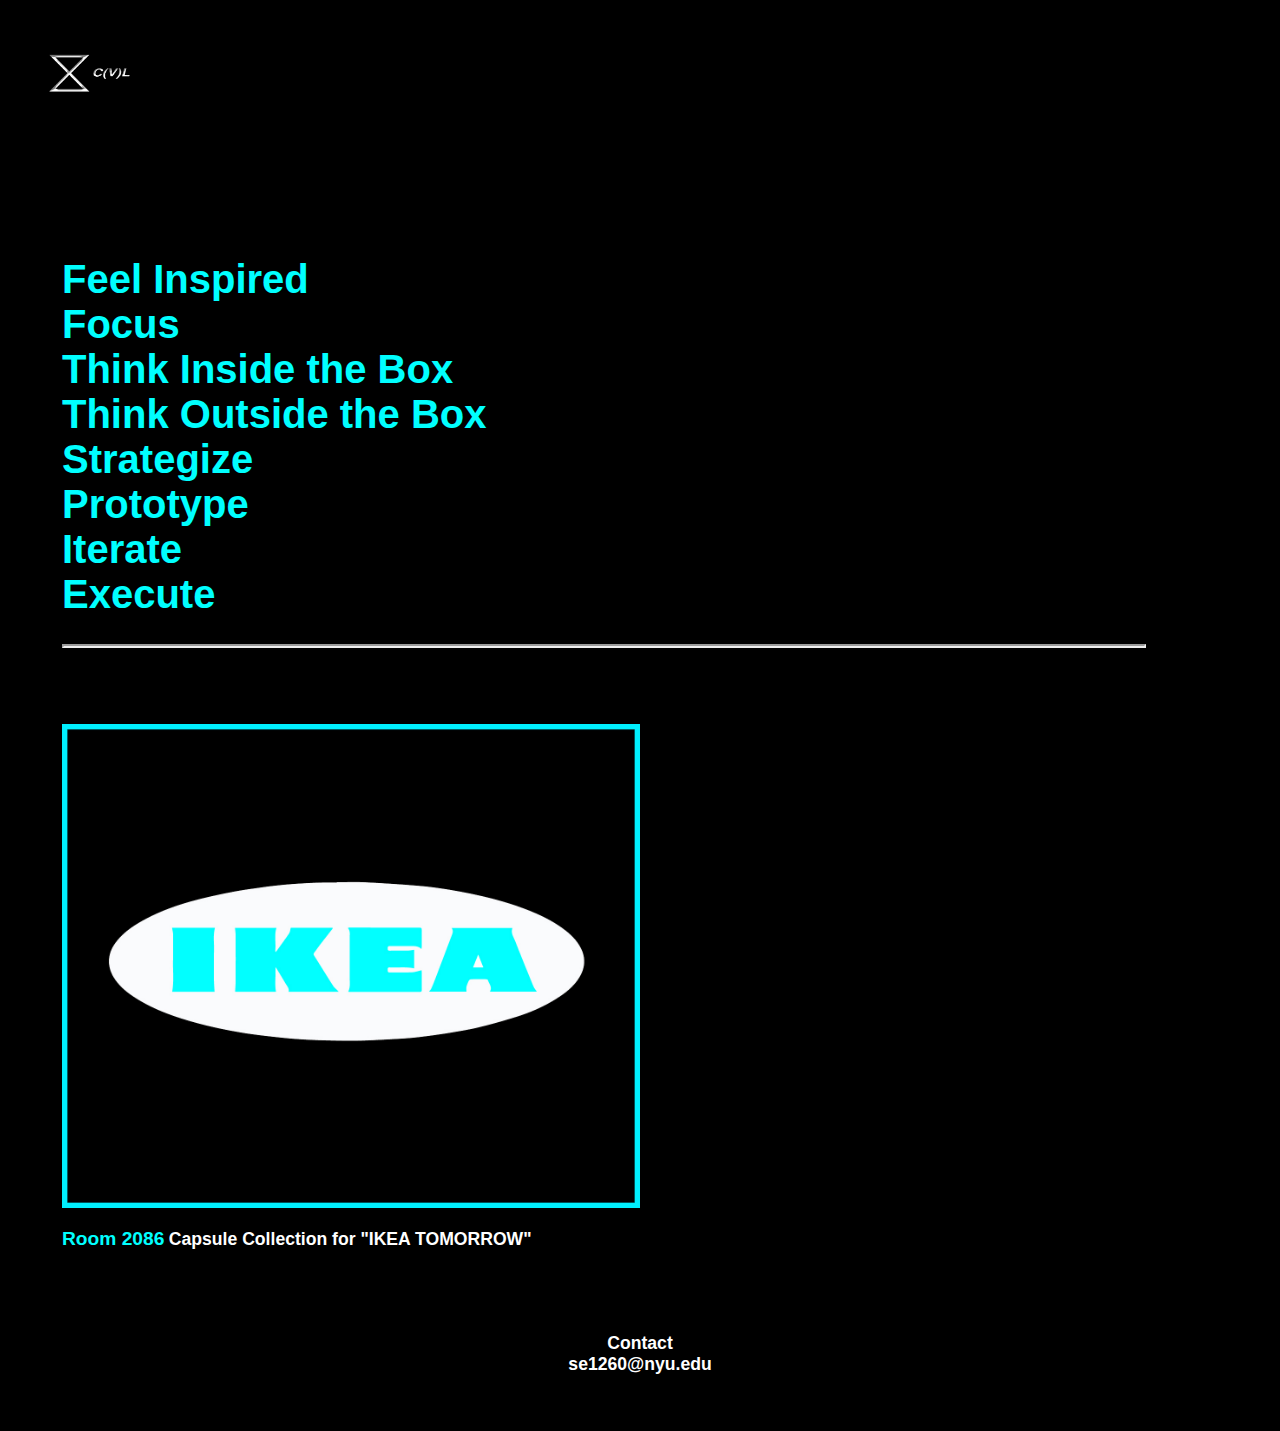
<file: index.html>
<!DOCTYPE html>
<html lang="en" dir="ltr">
  <head>
    <link rel="stylesheet" href="style.css">
    <meta charset="utf-8">
    <title></title>
  </head>
  <body>
<div class="site">
  <div class="logo">
    <img class="img" src="CVLHALFMAINCHROMELOGOV2NObggreynoshadowcopy.png">
  </div>

  <div class="ethos">
  <h1>Feel Inspired <br>
  Focus <br>
  Think Inside the Box <br>
  Think Outside the Box <br>
  Strategize <br>
  Prototype <br>
  Iterate <br>
  Execute
</h1>
<hr>
  </div>

  <div class="firstproject"><a href="page2.html">
    <img class="ikea" src="ikealogocvl.png" >
    <p>
      <span class="ikeacaption1">Room 2086</span>
      <span class="ikeacaption2">Capsule Collection for "IKEA TOMORROW"</span>
  </p>
  </a>
</div>
</div>
<div class="footer">
<p class="footertxt">Contact<br>
se1260@nyu.edu </p>
</div>
<!-- <div class="footer"> </div> -->
  </body>
</html>
</file>
<file: style.css>
body{
  font-weight: bold;
  font-family: "Helvetica Neue",Helvetica;
  background-color: black;
}
.site{
  display: grid;
grid-template-rows: 18% 20% 20% 20% 20% ;
  grid-template-columns: 10% 20% 20% 20% 20% 20%;


}


.logo{
  grid-area: 1 / 1 / 2 / 2;
}

.img{
  width: 100%;
}
a, a:visited {
  color: #fff;
  text-decoration: none;
}

.ethos{
  margin-left: 6vmin;
  grid-area: 2 / 1 / 4 / 6;
  /* background-color: white; */
}
h1{
  width:80vmin;
  font-size: 2.5em;
  color: cyan;
}
.projectTitle{
  margin-left: 6vmin;
  grid-area: 2 / 1 / 3 / 6;
}
h2{
  width:80vmin;
  font-size: 1.5em;
  color: white;
}
h3{
  width:80vmin;
  font-size: 3em;
  color: white;
}
hr{
  display: block;
  /* margin-top: 0.5em; */
  margin-bottom: 0.5em;
  margin-left: auto;
  margin-right: auto;
  /* border-style: inset; */
  border-width: 2px;

}
.firstproject{
 grid-area: 4 / 1 / 6 / 4;
 margin-left: 6vmin;
margin-bottom: 15vmin;
}
.ikea{
  width: 100%;
}
.ikeacaption1{
  color: cyan;
  font-size: 1.2em;
}
.ikeacaption2{
  color: white;
  font-size: 1.1em;
}
.footer{
grid-area: 6/3/7/5;
height: 10vmin;
margin-top: 10vmin;
}

.footertxt{
  color: white;
  font-size: 1.1em;
  text-align: center;
}
.installation{
  grid-area: 3 / 1 / 5 / 5;
  margin-left: 6vmin;
}
.room{
  width: 100%;
}
.ikeacaption1{
  color: cyan;
  font-size: 1.2em;
}
.ikeacaption3{
  color: cyan;

  font-size: 1.1em;
}
</file>
